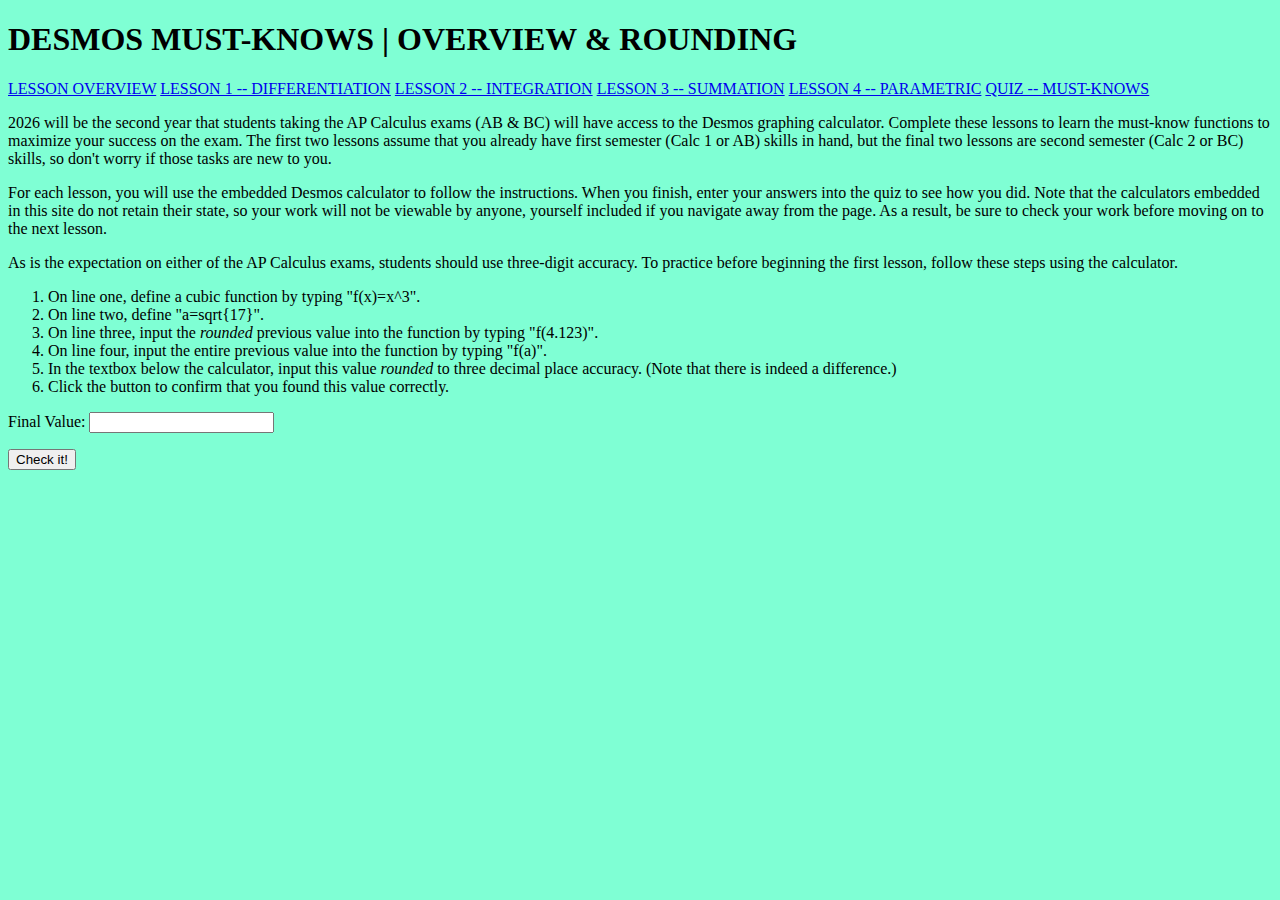
<file: index.html>
<!DOCTYPE html>
<html>
  <script src="https://www.desmos.com/api/v1.11/calculator.js?apiKey=dcb31709b452b1cf9dc26972add0fda6"></script>
  <head>
    <title>Calculus Must-Knows</title>
    <link rel="stylesheet" href="styles.css">
  </head>
  <body>
    <div class="big-container">
      <h1>DESMOS MUST-KNOWS | OVERVIEW & ROUNDING</h1>
      <nav class="flex-container">
        <a href="index.html" class="flex-item-one-focused">LESSON OVERVIEW</a>
        <a href="lesson1.html" class="flex-item-two">LESSON 1 -- DIFFERENTIATION</a>
        <a href="lesson2.html" class="flex-item-three">LESSON 2 -- INTEGRATION</a>
        <a href="lesson3.html" class="flex-item-four">LESSON 3 -- SUMMATION</a>
        <a href="lesson4.html" class="flex-item-five">LESSON 4 -- PARAMETRIC</a>
        <a href="quiz.html" class="flex-item-six">QUIZ -- MUST-KNOWS</a>
      </nav>
      <article>
        <p>
          2026 will be the second year that students taking the AP Calculus exams (AB & BC) 
          will have access to the Desmos graphing calculator. Complete these lessons to learn
          the must-know functions to maximize your success on the exam. The first two lessons assume 
          that you already have first semester (Calc 1 or AB) skills in hand, but the final two
          lessons are second semester (Calc 2 or BC) skills, so don't worry if those tasks are new
          to you.
        </p>
        <p>
          For each lesson, you will use the embedded Desmos calculator to follow the instructions. 
          When you finish, enter your answers into the quiz to see how you did. Note that the calculators
          embedded in this site do not retain their state, so your work will not be viewable by anyone,
          yourself included if you navigate away from the page. As a result, be sure to check your work 
          before moving on to the next lesson.
        </p>
        <p>
          As is the expectation on either of the AP Calculus exams, students should use three-digit accuracy.
          To practice before beginning the first lesson, follow these steps using the calculator.
        </p>
        <ol>
          <li>On line one, define a cubic function by typing "f(x)=x^3".</li>
          <li>On line two, define "a=sqrt{17}".</li>
          <li>On line three, input the <i>rounded</i> previous value into the function by typing "f(4.123)".</li>
          <li>On line four, input the entire previous value into the function by typing "f(a)".</li>
          <li>In the textbox below the calculator, input this value <i>rounded</i> to three decimal place accuracy. (Note
            that there is indeed a difference.)
          </li>
          <li>Click the button to confirm that you found this value correctly.</li>
        </ol>
        <p>
          Final Value: <input type="text" id="overviewValue" value="">
        </p>
        <p>
          <button onclick="checkOverview()">Check it!</button><span id="overviewResponse"></span>
        </p>
      <div id="calculator"></div>
      <script>
        var elt = document.getElementById('calculator');
        var calculator = Desmos.GraphingCalculator(elt);
        function checkOverview() {
          var x = document.getElementById("overviewValue").value;
          if(x=="70.093") {document.getElementById("overviewResponse").innerHTML=" Good job! 70.093 is right!";}
          else {document.getElementById("overviewResponse").innerHTML=" Try again."};
        }
      </script>
    </article>
    </div>
  </body>
</html>
</file>
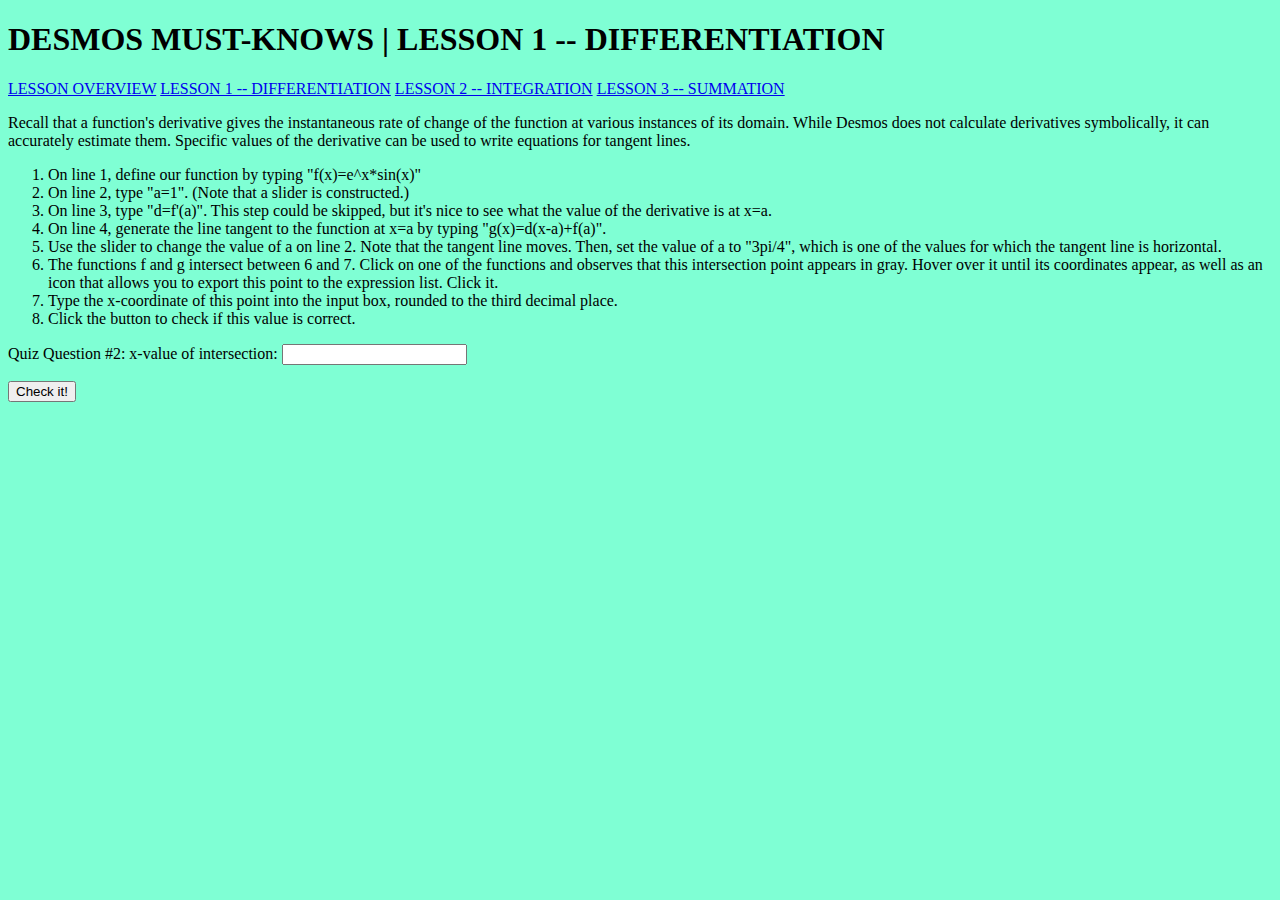
<file: lesson1.html>
<!DOCTYPE html>
<html>
  <script src="https://www.desmos.com/api/v1.11/calculator.js?apiKey=dcb31709b452b1cf9dc26972add0fda6"></script>
  <head>
    <title>Calculus Must-Knows</title>
    <link rel="stylesheet" href="styles.css">
  </head>
  <body>
    <div class="big-container">
      <h1>DESMOS MUST-KNOWS | LESSON 1 -- DIFFERENTIATION</h1>
      <nav class="flex-container">
        <a href="index.html" class="flex-item-one">LESSON OVERVIEW</a>
        <a href="lesson1.html" class="flex-item-two-focused">LESSON 1 -- DIFFERENTIATION</a>
        <a href="lesson2.html" class="flex-item-three">LESSON 2 -- INTEGRATION</a>
        <a href="lesson3.html" class="flex-item-four">LESSON 3 -- SUMMATION</a>
      </nav>
      <article>
        <p>
          Recall that a function's derivative gives the instantaneous rate of change of the function at various instances of its domain. While Desmos does not
          calculate derivatives symbolically, it can accurately estimate them. Specific values of the derivative can be used to write equations for tangent
          lines.
        </p>
        
        <ol>
          <li>On line 1, define our function by typing "f(x)=e^x*sin(x)"</li>
          <li>On line 2, type "a=1". (Note that a slider is constructed.)</li>
          <li>On line 3, type "d=f'(a)". This step could be skipped, but it's nice to see what the value of the derivative is at x=a.</li>
          <li>On line 4, generate the line tangent to the function at x=a by typing "g(x)=d(x-a)+f(a)".</li>
          <li>Use the slider to change the value of a on line 2. Note that the tangent line moves. Then, set the value of a to "3pi/4", which is 
            one of the values for which the tangent line is horizontal.
          </li>
          <li>The functions f and g intersect between 6 and 7. Click on one of the functions and observes that this intersection point appears in gray.
            Hover over it until its coordinates appear, as well as an icon that allows you to export this point to the expression list. Click it.</li>
          <li>Type the x-coordinate of this point into the input box, rounded to the third decimal place.</li>
          <li>Click the button to check if this value is correct.</li>
        </ol>
        <p>
          Quiz Question #2: x-value of intersection: <input type="text" id="lesson1Value" value="">
        </p>
        <p>
          <button onclick="checkLesson1()">Check it!</button><span id="lesson1Response"></span>
        </p>
      <div id="calculator"></div>
      <script>
        var elt = document.getElementById('calculator');
        var calculator = Desmos.GraphingCalculator(elt);
        function checkLesson1() {
          var x = document.getElementById("lesson1Value").value;
          if(x=="6.297") {document.getElementById("lesson1Response").innerHTML=" Good job! 6.297 is right!";}
          else {document.getElementById("lesson1Response").innerHTML=" Try again."};
        }
      </script>
    </article>
    </div>
  </body>
</html>
</file>
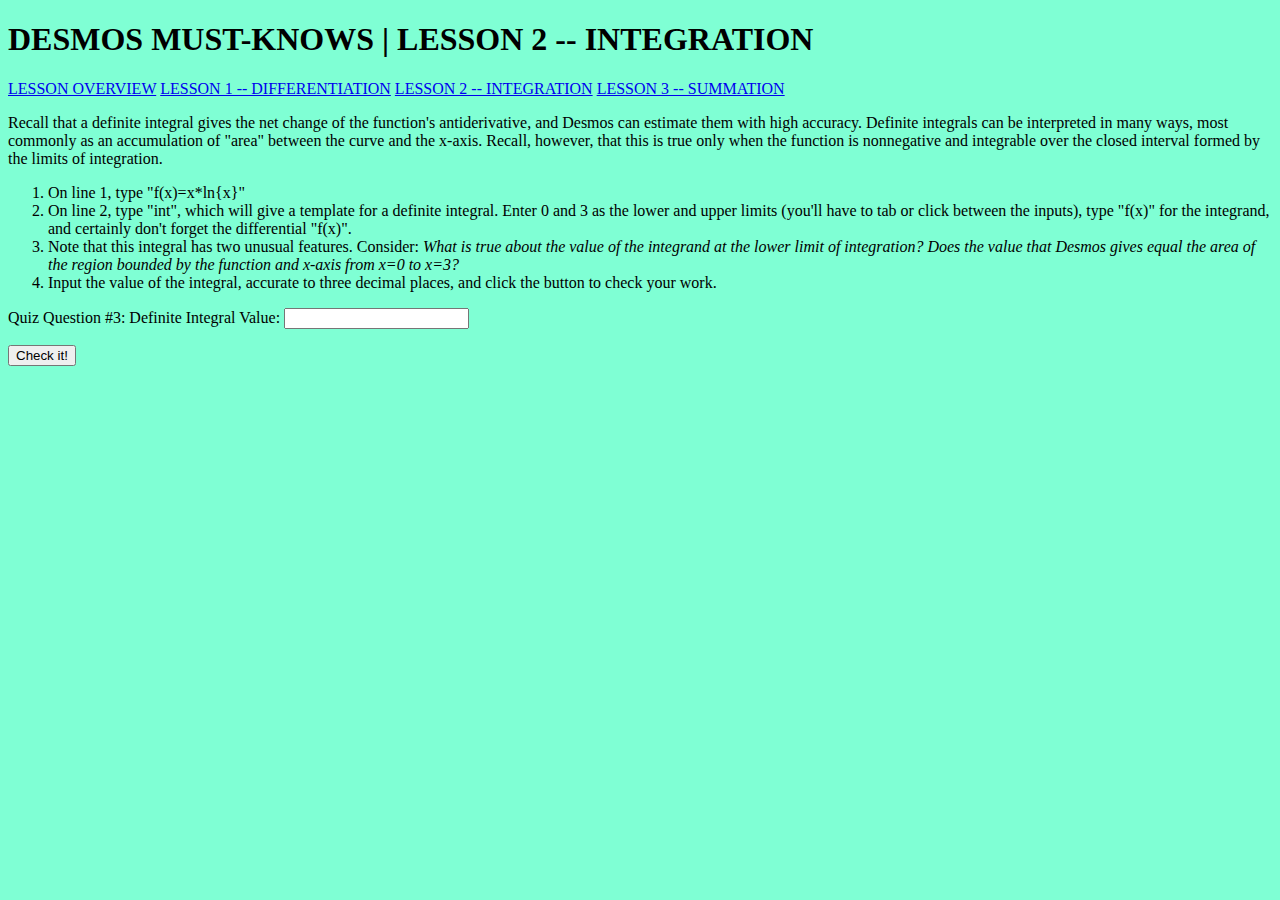
<file: lesson2.html>
<!DOCTYPE html>
<html>
  <script src="https://www.desmos.com/api/v1.11/calculator.js?apiKey=dcb31709b452b1cf9dc26972add0fda6"></script>
  <head>
    <title>Calculus Must-Knows</title>
    <link rel="stylesheet" href="styles.css">
    <link rel="icon" type="image/x-icon" href="images/desmos_wolf.png">
  </head>
  <body>
    <div class="big-container">
      <h1>DESMOS MUST-KNOWS | LESSON 2 -- INTEGRATION</h1>
      <nav class="flex-container">
        <a href="index.html" class="flex-item-one">LESSON OVERVIEW</a>
        <a href="lesson1.html" class="flex-item-two">LESSON 1 -- DIFFERENTIATION</a>
        <a href="lesson2.html" class="flex-item-three-focused">LESSON 2 -- INTEGRATION</a>
        <a href="lesson3.html" class="flex-item-four">LESSON 3 -- SUMMATION</a>
      </nav>
      <article>
        <p>
          Recall that a definite integral gives the net change of the function's antiderivative, and Desmos can estimate them with high accuracy.
          Definite integrals can be interpreted in many ways, most commonly as an accumulation of "area" between the curve and the x-axis. Recall, however,
          that this is true only when the function is nonnegative and integrable over the closed interval formed by the limits of integration.
        </p>
        <ol>
          <li>On line 1, type "f(x)=x*ln{x}"</li>
          <li>On line 2, type "int", which will give a template for a definite integral. Enter 0 and 3 as the lower and upper limits (you'll have to tab or click
            between the inputs), type "f(x)" for the integrand, and certainly don't forget the differential "f(x)".</li>
          <li>Note that this integral has two unusual features. Consider: <i>What is true about the value of the integrand at the lower limit of integration?
            Does the value that Desmos gives equal the area of the region bounded by the function and x-axis from x=0 to x=3?</i>
          </li>
          <li>Input the value of the integral, accurate to three decimal places, and click the button to check your work.</li>
        </ol>
        <p>
          Quiz Question #3: Definite Integral Value: <input type="text" id="lesson2Value" value="">
        </p>
        <p>
          <button onclick="checkLesson2()">Check it!</button><span id="lesson2Response"></span>
        </p>
      <div id="calculator"></div>
      <script>
        var elt = document.getElementById('calculator');
        var calculator = Desmos.GraphingCalculator(elt);
        function checkLesson2() {
          var x = document.getElementById("lesson2Value").value;
          if(x=="2.694") {document.getElementById("lesson2Response").innerHTML=" Good job! 2.694 is right!";}
          else {document.getElementById("lesson2Response").innerHTML=" Try again."};
        }
      </script>
    </article>
    </div>
  </body>
</html>
</file>
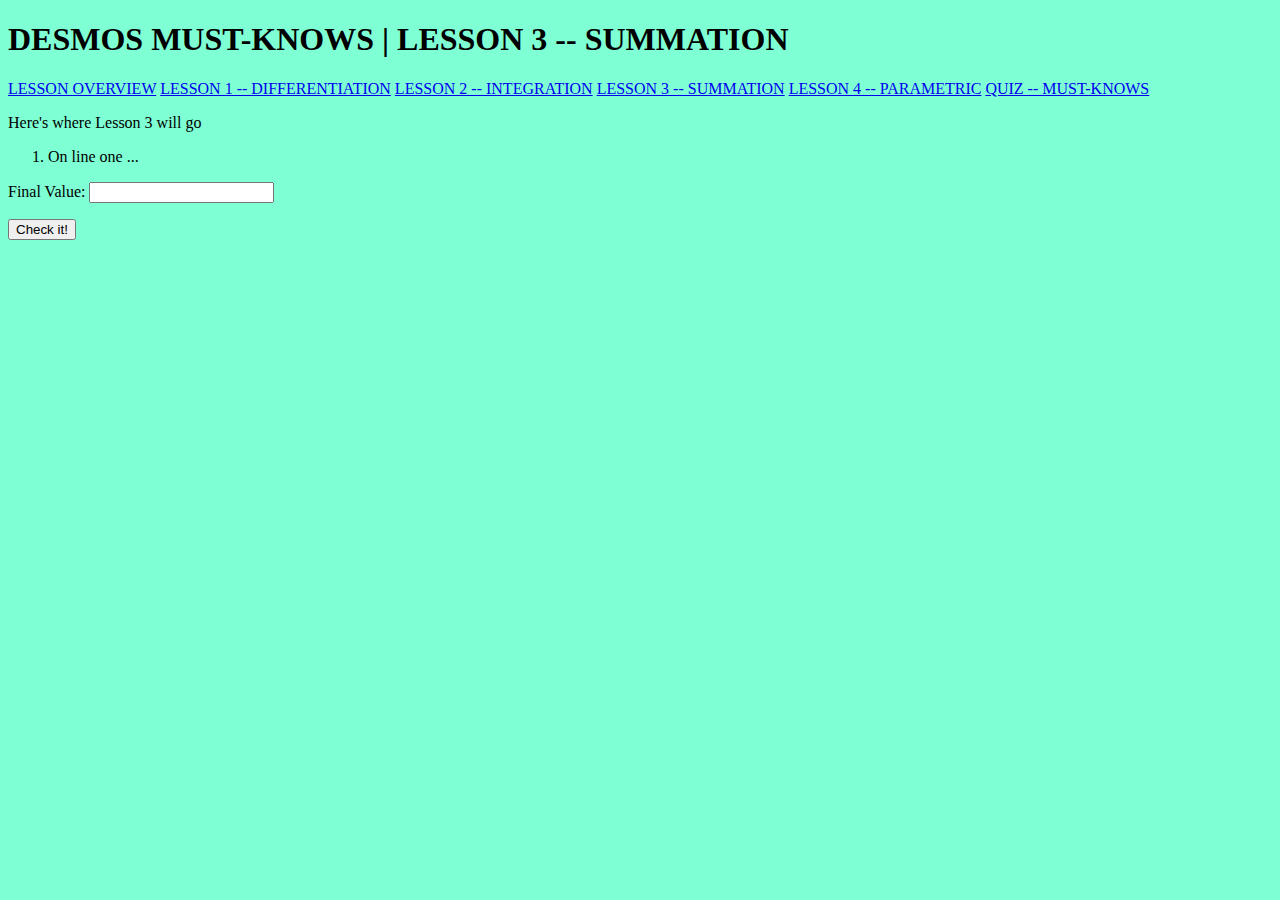
<file: lesson3.html>
<!DOCTYPE html>
<html>
  <script src="https://www.desmos.com/api/v1.11/calculator.js?apiKey=dcb31709b452b1cf9dc26972add0fda6"></script>
  <head>
    <title>Calculus Must-Knows</title>
    <link rel="stylesheet" href="styles.css">
  </head>
  <body>
    <div class="big-container">
      <h1>DESMOS MUST-KNOWS | LESSON 3 -- SUMMATION</h1>
      <nav class="flex-container">
        <a href="index.html" class="flex-item-one">LESSON OVERVIEW</a>
        <a href="lesson1.html" class="flex-item-two">LESSON 1 -- DIFFERENTIATION</a>
        <a href="lesson2.html" class="flex-item-three">LESSON 2 -- INTEGRATION</a>
        <a href="lesson3.html" class="flex-item-four-focused">LESSON 3 -- SUMMATION</a>
        <a href="lesson4.html" class="flex-item-five">LESSON 4 -- PARAMETRIC</a>
        <a href="quiz.html" class="flex-item-six">QUIZ -- MUST-KNOWS</a>
      </nav>
      <article>
        <p>
          Here's where Lesson 3 will go
        </p>
        
        <ol>
          <li>On line one ...</li>
        </ol>
        <p>
          Final Value: <input type="text" id="lesson3Value" value="">
        </p>
        <p>
          <button onclick="checkLesson3()">Check it!</button><span id="lesson3Response"></span>
        </p>
      <div id="calculator"></div>
      <script>
        var elt = document.getElementById('calculator');
        var calculator = Desmos.GraphingCalculator(elt);
        function checkLesson2() {
          var x = document.getElementById("lesson3Value").value;
          if(x=="70.093") {document.getElementById("lesson3Response").innerHTML=" Good job! 70.093 is right!";}
          else {document.getElementById("lesson3Response").innerHTML=" Try again."};
        }
      </script>
    </article>
    </div>
  </body>
</html>
</file>
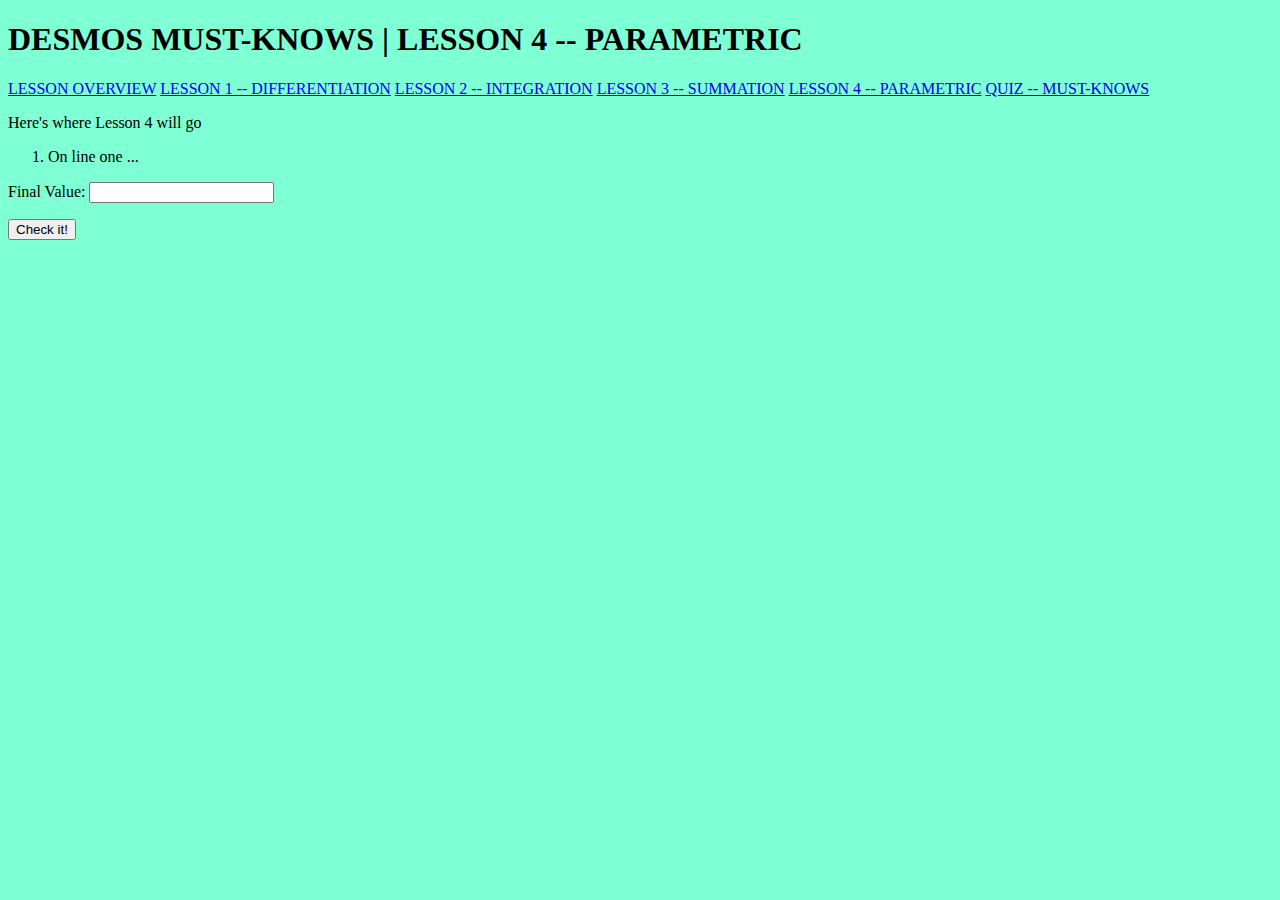
<file: lesson4.html>
<!DOCTYPE html>
<html>
  <script src="https://www.desmos.com/api/v1.11/calculator.js?apiKey=dcb31709b452b1cf9dc26972add0fda6"></script>
  <head>
    <title>Calculus Must-Knows</title>
    <link rel="stylesheet" href="styles.css">
  </head>
  <body>
    <div class="big-container">
      <h1>DESMOS MUST-KNOWS | LESSON 4 -- PARAMETRIC</h1>
      <nav class="flex-container">
        <a href="index.html" class="flex-item-one">LESSON OVERVIEW</a>
        <a href="lesson1.html" class="flex-item-two">LESSON 1 -- DIFFERENTIATION</a>
        <a href="lesson2.html" class="flex-item-three">LESSON 2 -- INTEGRATION</a>
        <a href="lesson3.html" class="flex-item-four">LESSON 3 -- SUMMATION</a>
        <a href="lesson4.html" class="flex-item-five-focused">LESSON 4 -- PARAMETRIC</a>
        <a href="quiz.html" class="flex-item-six">QUIZ -- MUST-KNOWS</a>
      </nav>
      <article>
        <p>
          Here's where Lesson 4 will go
        </p>
        
        <ol>
          <li>On line one ...</li>
        </ol>
        <p>
          Final Value: <input type="text" id="lesson4Value" value="">
        </p>
        <p>
          <button onclick="checkLesson4()">Check it!</button><span id="lesson4Response"></span>
        </p>
      <div id="calculator"></div>
      <script>
        var elt = document.getElementById('calculator');
        var calculator = Desmos.GraphingCalculator(elt);
        function checkLesson2() {
          var x = document.getElementById("lesson4Value").value;
          if(x=="70.093") {document.getElementById("lesson4Response").innerHTML=" Good job! 70.093 is right!";}
          else {document.getElementById("lesson4Response").innerHTML=" Try again."};
        }
      </script>
    </article>
    </div>
  </body>
</html>
</file>
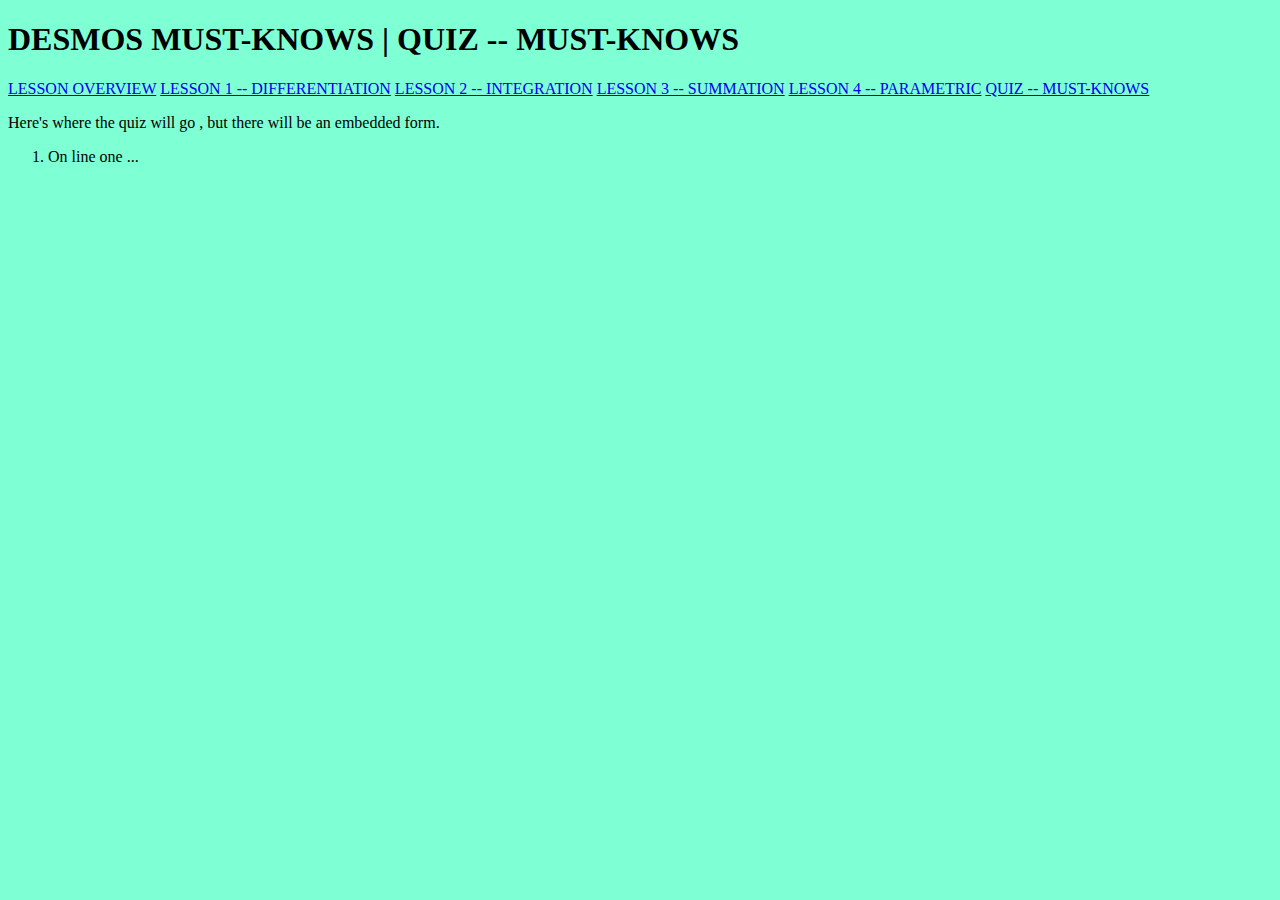
<file: quiz.html>
<!DOCTYPE html>
<html>
  <script src="https://www.desmos.com/api/v1.11/calculator.js?apiKey=dcb31709b452b1cf9dc26972add0fda6"></script>
  <head>
    <title>Calculus Must-Knows</title>
    <link rel="stylesheet" href="styles.css">
  </head>
  <body>
    <div class="big-container">
      <h1>DESMOS MUST-KNOWS | QUIZ -- MUST-KNOWS</h1>
      <nav class="flex-container">
        <a href="index.html" class="flex-item-one">LESSON OVERVIEW</a>
        <a href="lesson1.html" class="flex-item-two">LESSON 1 -- DIFFERENTIATION</a>
        <a href="lesson2.html" class="flex-item-three">LESSON 2 -- INTEGRATION</a>
        <a href="lesson3.html" class="flex-item-four">LESSON 3 -- SUMMATION</a>
        <a href="lesson4.html" class="flex-item-five">LESSON 4 -- PARAMETRIC</a>
        <a href="quiz" class="flex-item-six-focused">QUIZ -- MUST-KNOWS</a>
      </nav>
      <article>
        <p>
          Here's where the quiz will go , but there will be an embedded form.
        </p>
        
        <ol>
          <li>On line one ...</li>
        </ol>
        
      <div id="calculator"></div>
      <script>
        var elt = document.getElementById('calculator');
        var calculator = Desmos.GraphingCalculator(elt);
      </script>
    </article>
    </div>
  </body>
</html>
</file>
<file: styles.css>
/* A handy list of color names: https://www.w3schools.com/colors/colors_names.asp */

body {
    background-color:aquamarine
}
</file>
